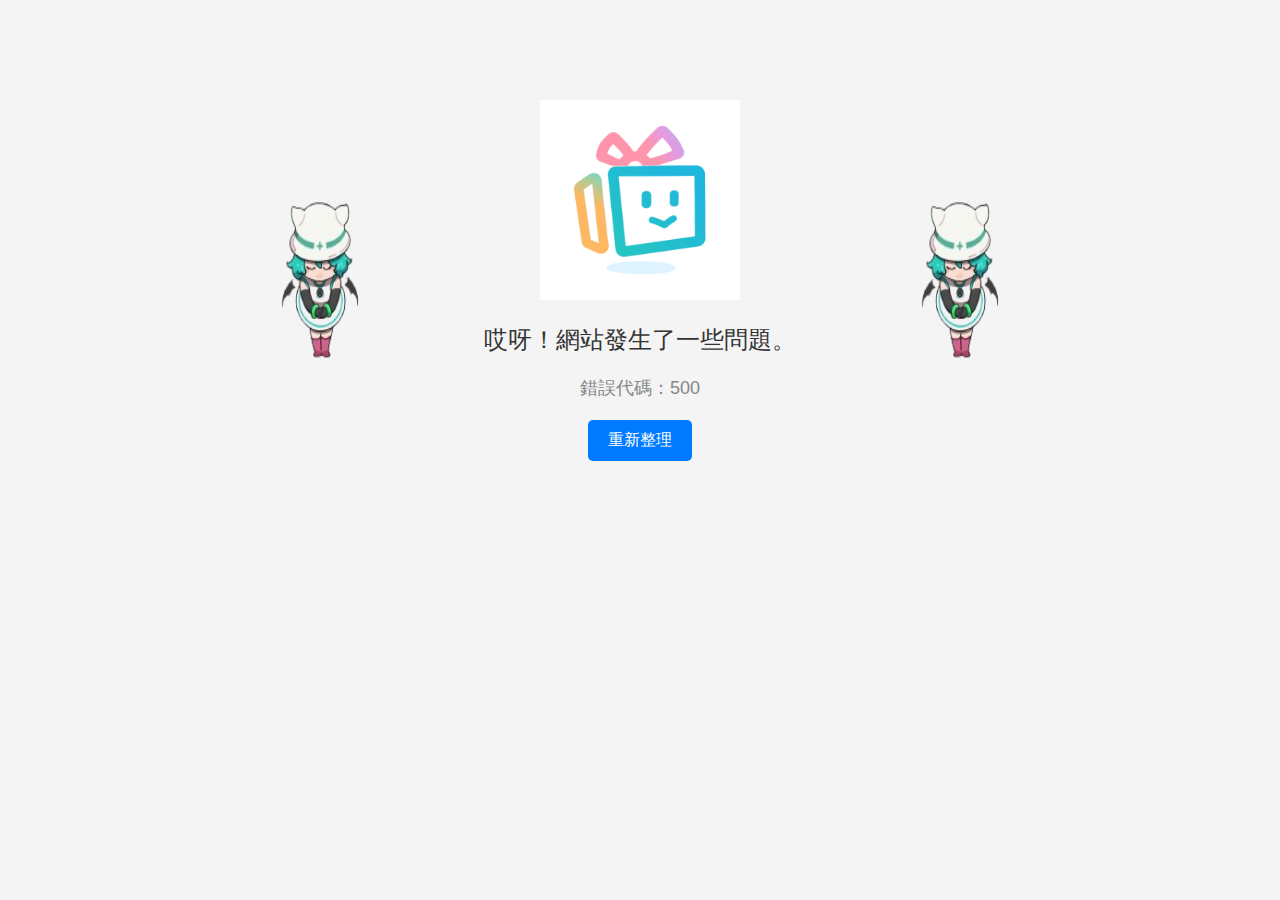
<file: index.html>
<!DOCTYPE html>
<html lang="zh-Hant">
<head>
    <meta charset="UTF-8">
    <title>巴哈姆特動畫瘋 - 當機</title>
    <style>
        /* 設定 body 樣式 */
        body {
            font-family: Arial, sans-serif; /* 字體 */
            text-align: center; /* 文字置中 */
            background-color: #f4f4f4; /* 背景顏色 */
            color: #333; /* 文字顏色 */
            margin: 0; /* 外距 */
            padding: 0; /* 內距 */
            background-image: url('imgs/left-background.png'), url('imgs/right-background.png'); /* 背景圖片 */
            background-size: 50% 100%, 50% 100%; /* 背景圖片大小 */
            background-repeat: no-repeat, no-repeat; /* 背景圖片不重複 */
            background-position: left top, right top; /* 背景圖片位置 */
        }
        /* 設定 container 樣式 */
        .container {
            margin-top: 100px; /* 上方外距 */
        }
        /* 設定 logo 樣式 */
        .logo {
            width: 200px; /* 寬度 */
        }
        /* 設定 message 樣式 */
        .message {
            font-size: 24px; /* 字體大小 */
            margin: 20px 0; /* 上下外距 */
        }
        /* 設定 error-code 樣式 */
        .error-code {
            font-size: 18px; /* 字體大小 */
            color: #888; /* 文字顏色 */
        }
        /* 設定 retry-button 樣式 */
        .retry-button {
            display: inline-block; /* 行內區塊 */
            margin-top: 20px; /* 上方外距 */
            padding: 10px 20px; /* 內距 */
            font-size: 16px; /* 字體大小 */
            color: #fff; /* 文字顏色 */
            background-color: #007bff; /* 背景顏色 */
            border: none; /* 無邊框 */
            border-radius: 5px; /* 邊框圓角 */
            cursor: pointer; /* 游標樣式 */
            text-decoration: none; /* 無文字裝飾 */
        }
        /* 設定 retry-button 滑鼠懸停樣式 */
        .retry-button:hover {
            background-color: #0056b3; /* 背景顏色 */
        }
    </style>
</head>
<body>
<!-- 容器 -->
<div class="container">
    <!-- 標誌圖片 -->
    <img src="imgs/logo.png" alt="動畫瘋" class="logo">
    <!-- 錯誤訊息 -->
    <div class="message">哎呀！網站發生了一些問題。</div>
    <!-- 錯誤代碼 -->
    <div class="error-code">錯誤代碼：500</div>
    <!-- 重新整理按鈕 -->
    <a href="javascript:location.reload()" class="retry-button">重新整理</a>
</div>
</body>
</html>
</file>
